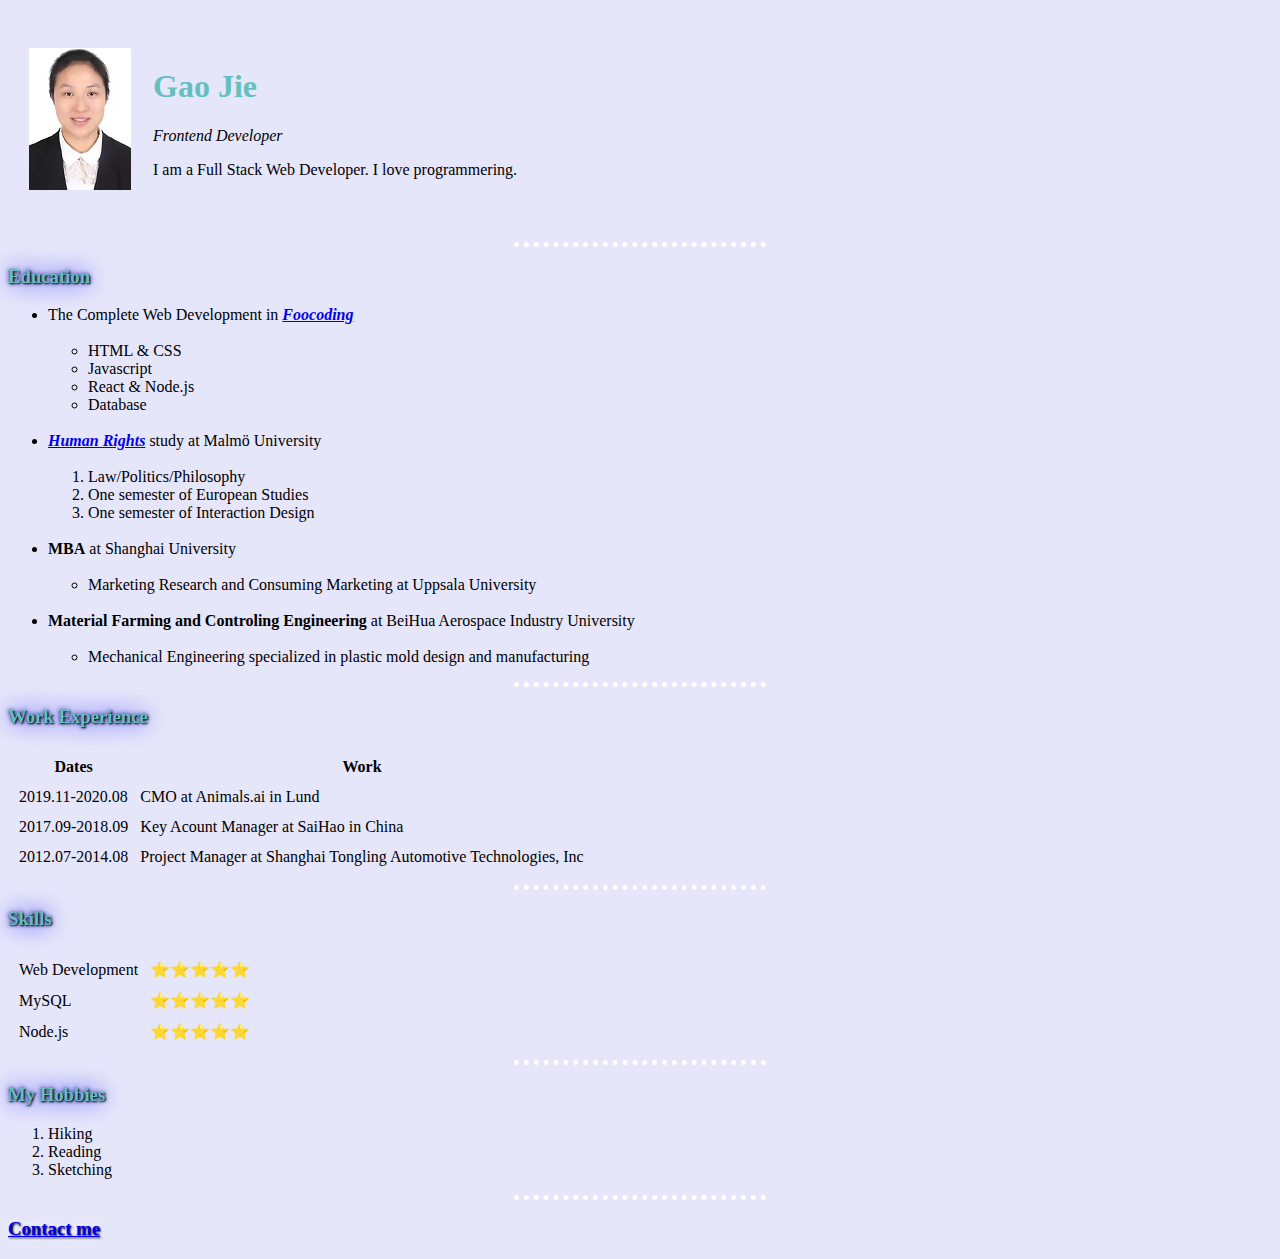
<file: index.html>
<!DOCTYPE html>
<html lang="en">

<head>
    <meta charset="UTF-8">
    <meta http-equiv="X-UA-Compatible" content="IE=edge">
    <meta name="viewport" content="width=device-width, initial-scale=1.0">
    <title>Gao Jie's Personal Site</title>
    <link rel="stylesheet" href="styles.css">
    <link rel="icon" href="favicon.ico">
</head>

<body> 
    <table cellspacing="20">
        <tr>
            <td> <img src="profile.png" alt="Gao Jie profile picture"></td>
            <td>
                <h1>Gao Jie</h1>
                <p><em>Frontend Developer</em></p>
                <p>I am a Full Stack Web Developer. I love programmering.</p>
            </td>
        </tr>
    </table>
     
    <hr>
    <h3>Education</h3>
    <ul>
        <li>The Complete Web Development in <strong><em><a
                        href="https://www.foocoding.org/curriculum/">Foocoding</a></em></strong></li>
        <br>
        <ul>
            <li>HTML & CSS</li>
            <li>Javascript</li>
            <LI>React & Node.js</LI>
            <li>Database</li>
        </ul>
        <br>
        <li> <strong><em><a href="https://mau.se/en/study-education/programme/sgmre/#00Z9VM-0HMBH0U28OHNV">Human
                        Rights</a></em></strong> study at Malmö University</li>
        <br>
        <ol>
            <li>Law/Politics/Philosophy</li>
            <li>One semester of European Studies</li>
            <li>One semester of Interaction Design</li>
        </ol>
        <br>
        <li><strong>MBA</strong> at Shanghai University</li>
        <br>
        <ul>
            <li>Marketing Research and Consuming Marketing at Uppsala University</li>
        </ul>
        <br>
        <li><strong>Material Farming and Controling Engineering</strong> at BeiHua Aerospace Industry University</li>
        <br>
        <ul>
            <li>Mechanical Engineering specialized in plastic mold design and manufacturing</li>
        </ul>
    </ul>
    <hr>
    <h3>Work Experience</h3>
    <table cellspacing="10">
        <thead>
            <tr>
                <th>Dates</th>
                <th>Work</th>
            </tr>
        </thead>
        <tbody>

        </tbody>
        <tfoot>

        </tfoot>
        <tr>
            <td>2019.11-2020.08</td>
            <td> CMO at Animals.ai in Lund</td>
        </tr>
        <tr>
            <td>2017.09-2018.09</td>
            <td> Key Acount Manager at SaiHao in China</td>
        </tr>
        <tr>
            <td>2012.07-2014.08</td>
            <td>Project Manager at Shanghai Tongling Automotive Technologies, Inc</td>
        </tr>
    </table>
    <hr>
    <h3>Skills</h3>
    <table cellspacing="10">
        <tr>
            <td>Web Development</td>
            <td>⭐️⭐️⭐️⭐️⭐️ </td>
            <td> </td>
        </tr>
        <tr>
            <td>MySQL </td>
            <td>⭐️⭐️⭐️⭐️⭐️</td>
        </tr>
        <tr>
            <td>Node.js </td>
            <td> ⭐️⭐️⭐️⭐️⭐️ </td>
        </tr>

    </table>
    <hr>
    <h3>My Hobbies</h3>
    <ol>
        <li>Hiking</li>
        <li>Reading</li>
        <li>Sketching</li>
    </ol>
    <hr>
    <h3 id=heading><a href="Contact.html">Contact me</a></h3>

</body>

</html>
</file>
<file: styles.css>
body {
    background-color:#e6e6fa ;;
}

h1{
    color: #66BFBF;
}

h3{
    color: #66BFBF;
    text-shadow: 1px 1px 2px black, 0 0 25px blue, 0 0 5px darkblue;
}

hr {
    border-style: none;
    border-top: dotted;
    border-color: white;
    border-width: 5px;
    width: 20%;
}

#heading{
    text-shadow: 1px 1px 2px black, 0 0 25px white, 0 0 5px white;
}

#heading:hover{
    color:orange
}
</file>
